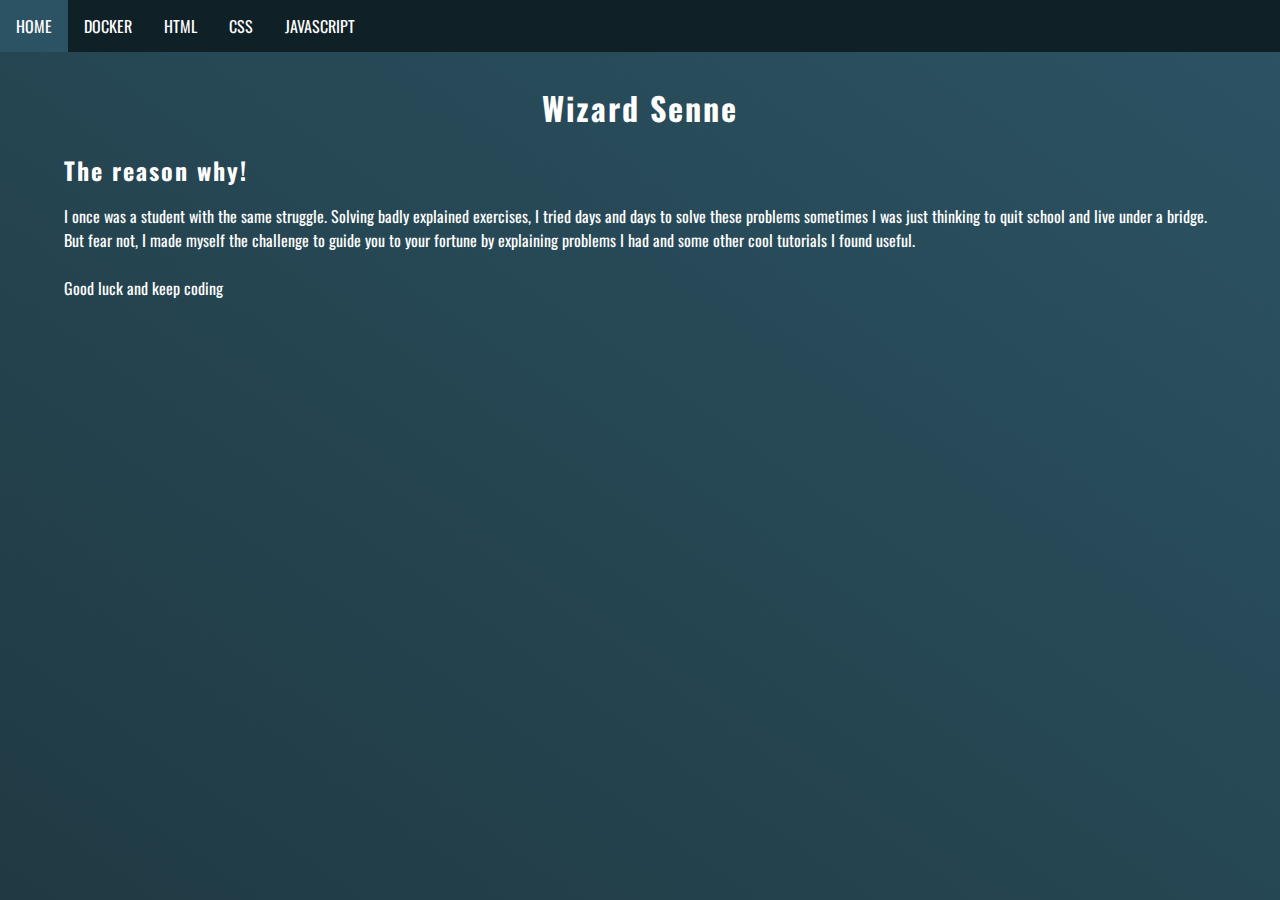
<file: index.html>
<!DOCTYPE html>
<html lang="en">
<head>
    <title>Wizard Senne</title>
    <link rel="stylesheet" href="resources/style.css">
    <link href="https://fonts.googleapis.com/css2?family=Oswald&family=Roboto:wght@300&display=swap" rel="stylesheet">
    <script async src="https://pagead2.googlesyndication.com/pagead/js/adsbygoogle.js?client=ca-pub-2855101426492583"
            crossorigin="anonymous"></script>
</head>
<header>
    <nav>
            <ul>
                <li class="active"><a href="">home</a></li>
                <li><a href="">docker</a></li>
                <li><a href="">html</a></li>
                <li><a href="pages/css.html">css</a></li>
                <li><a href="">javascript</a></li>
            </ul>
    </nav>
</header>
<body>
<h1>Wizard Senne</h1>
<article>
    <h2>The reason why!</h2>
    <p>I once was a student with the same struggle. Solving badly explained exercises, I tried days and days to solve these problems sometimes I was just thinking to quit school and live under a bridge. But fear not, I made myself the challenge to guide you to your fortune by explaining problems I had and some other cool tutorials I found useful. <br><br> Good luck and keep coding</p>
</article>

</body>
</html>
</file>
<file: resources/style.css>
body{
    font-family: 'Oswald', sans-serif;
    color: white;

    height: 100vh;
    background: linear-gradient(to bottom left, #2C5364 , #203A43);
    margin: 0;
}

h1{
    text-align: center;
    margin-top: 1em;
    letter-spacing: 2px;
}

h2, pre{
    margin: 0;
    letter-spacing: 2px;
}

div{
    padding: 5px 20px;
    border-radius: 10px;
    border: 1px solid #0F2027;
}

.center{
    display: block;
    margin-left: auto;
    margin-right: auto;
    width: 30%;
}

nav{
    text-transform: uppercase;
    width: 100vw;
    margin: 0;
    position: sticky;
    top: 0;
}
ul{
    list-style-type: none;
    margin: 0;
    padding: 0;
    overflow: hidden;
    background-color: #0F2027;
}
li{
    float: left;
}
li a{
    display: block;
    color: white;
    text-align: center;
    padding: 14px 16px;
    text-decoration: none;
}

li a:hover{
    background-color: #2C5364;
}
.active{
    background-color: #2C5364;
}

article{
    margin: 1rem 4rem;
}
</file>
